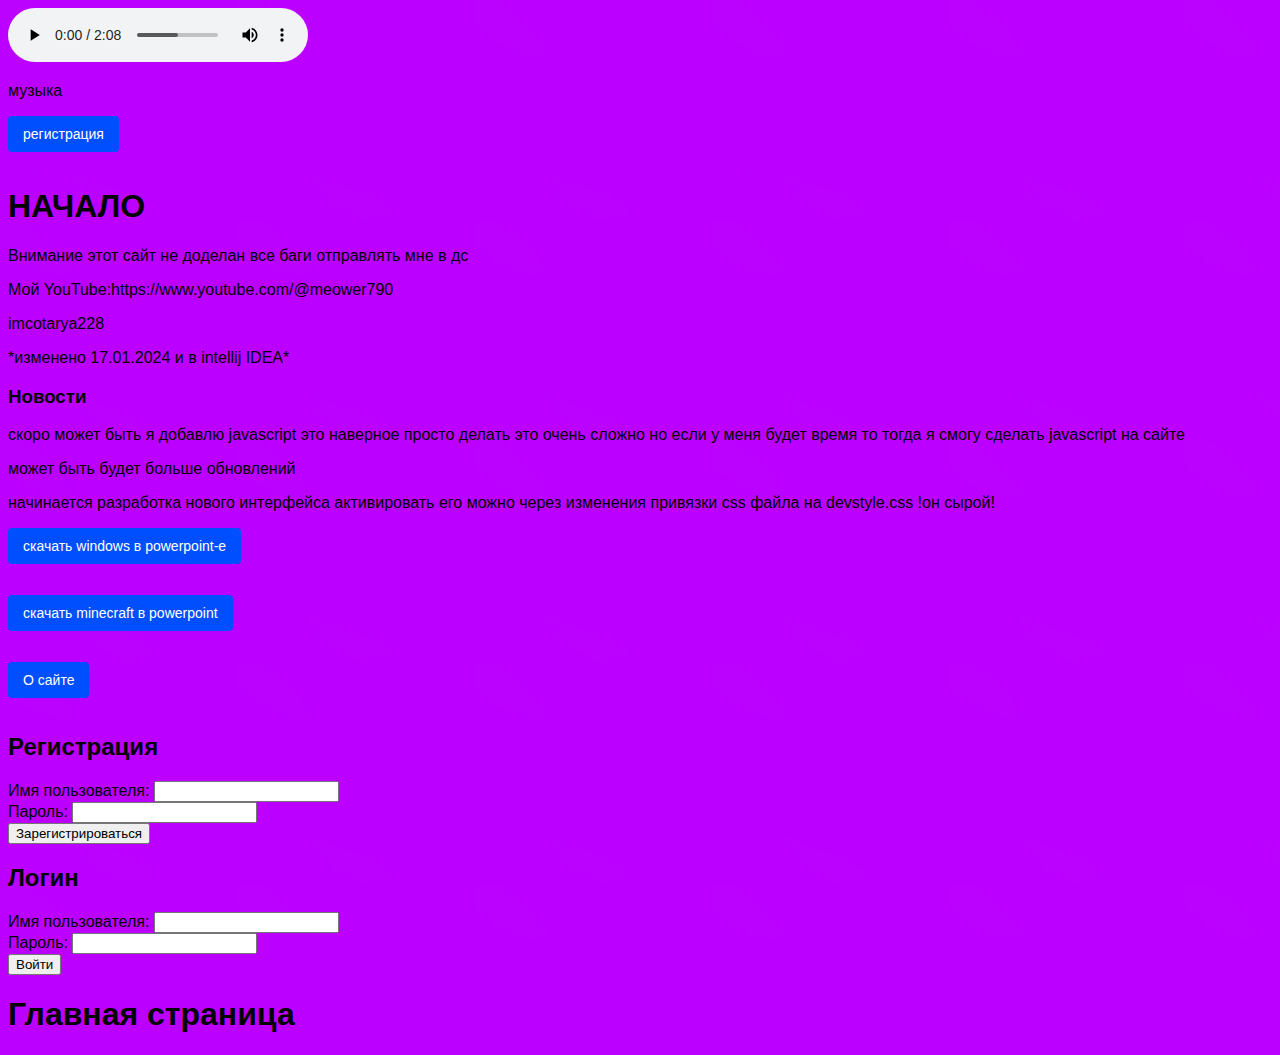
<file: web/index.html>
<!DOCTYPE html>
<html lang="ru">
<head>
    <link rel="shortcut icon" href="images/icon.png" />
    <title>сайт Cotarya228</title>
    <meta http-equiv="Content-Type" content="text/html; charset=utf-8">
    <link href="style.css" rel="stylesheet" type="text/css">
</head>
<body>
<audio controls> <source src="audio_tag/Blank%20Shell.mp3"> Тег audio не поддерживается вашим браузером. <a href="music/Blank%20Shell.mp3">Скачайте музыку</a> </audio>
<p>музыка</p>
<a class="btn" href="register_html.html">регистрация</a>
<h1>НАЧАЛО</h1>
<p>Внимание этот сайт не доделан все баги отправлять мне в дс</p>
<p>Мой YouTube:https://www.youtube.com/@meower790</p>
<p>imcotarya228</p>
<p>*изменено 17.01.2024 и в intellij IDEA*</p>
<h3>Новости</h3>
<p>скоро может быть я добавлю javascript это наверное просто делать это очень сложно но если у меня будет время то тогда я смогу сделать javascript на сайте</p>
<p>может быть будет больше обновлений</p>
<p> начинается разработка нового интерфейса активировать его можно через изменения привязки css файла на devstyle.css !он сырой!</p>
<p> <a class="btn" href="gamedownload/windows%20pptx.rar">скачать windows в powerpoint-е</a></p>
<p> <a class="btn" href="gamedownload/minecraft%20pptx%20demo%20web.rar">скачать minecraft в powerpoint </a> </p>
<a class="btn" href="about.html">О сайте</a>
<h2>Регистрация</h2>
<form>
    <label for="username">Имя пользователя:</label>
    <input type="text" id="username" name="username" required>
    <br>
    <label for="password">Пароль:</label>
    <input type="password" id="password" name="password" required>
    <br>
    <button onclick="register()">Зарегистрироваться</button>
</form>

<h2>Логин</h2>
<form>
    <label for="login_username">Имя пользователя:</label>
    <input type="text" id="login_username" name="login_username" required>
    <br>
    <label for="login_password">Пароль:</label>
    <input type="password" id="login_password" name="login_password" required>
    <br>
    <button onclick="login()">Войти</button>
</form>

<h1>Главная страница</h1>
<p id="user_greeting"></p>

<script>
    function register() {
        let username = document.getElementById("username").value;
        let password = document.getElementById("password").value;
        
        // Отправляем данные на PHP скрипт для регистрации
        fetch('register.php', {
            method: 'POST',
            headers: {
                'Content-Type': 'application/json',
            },
            body: JSON.stringify({ username: username, password: password }),
        })
        .then(response => response.text())
        .then(message => alert(message));
    }

    function login() {
        // Реализация входа
        let username = document.getElementById("login_username").value;
        document.getElementById("user_greeting").innerText = "Вы вошли как: " + username;
    }
</script>
</body>
</html>
</file>
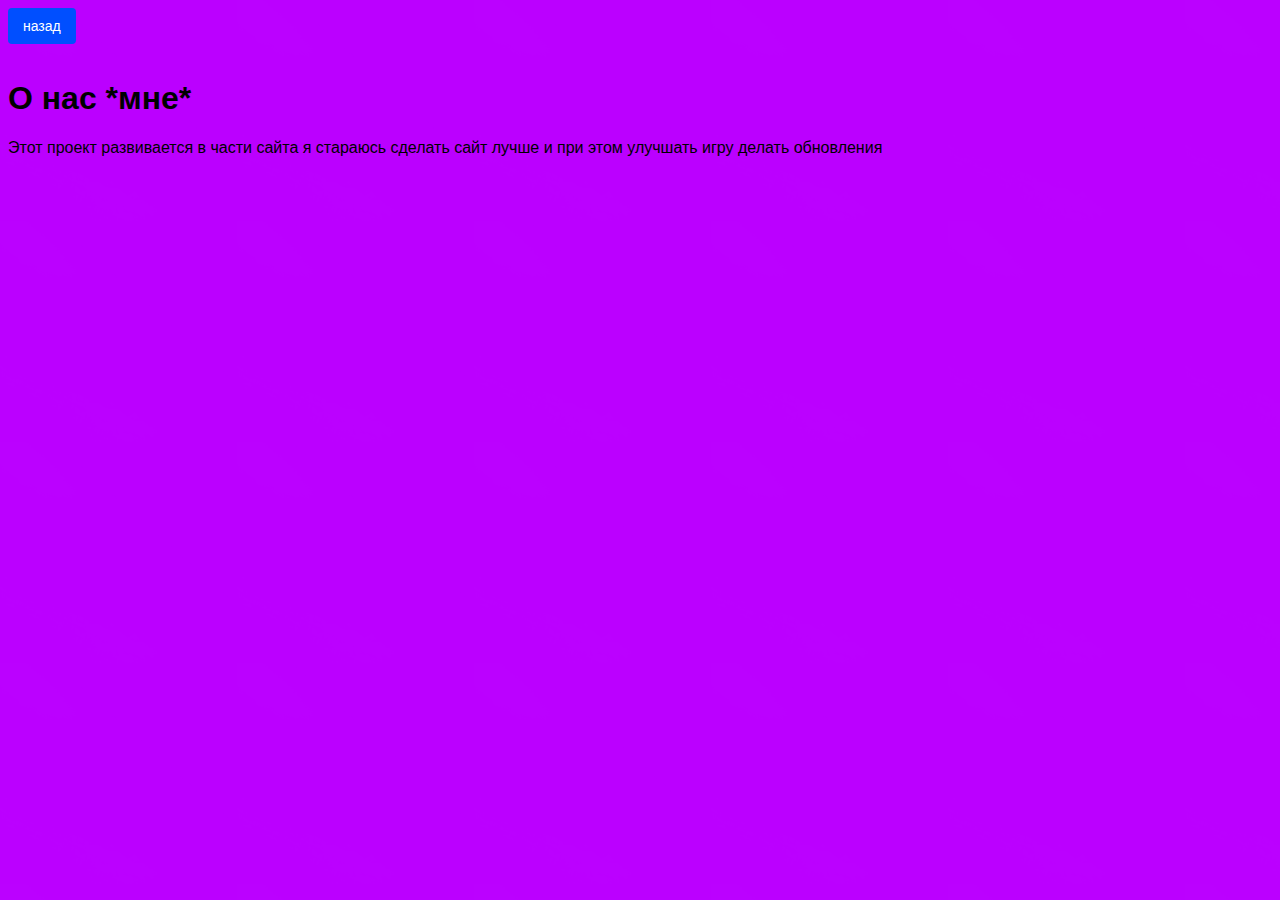
<file: web/about.html>
<!DOCTYPE html>
<html lang="en">
<head>
    <meta charset="UTF-8">
    <link href="style.css" rel="stylesheet" type="text/css">
    <title>About</title>
</head>
<body>
<a class="btn" href="index.html">назад</a>
 <h1>О нас *мне*</h1>
 <p>Этот проект развивается в части сайта я стараюсь сделать сайт лучше и при этом улучшать игру делать обновления</p>
</body>
</html>
</file>
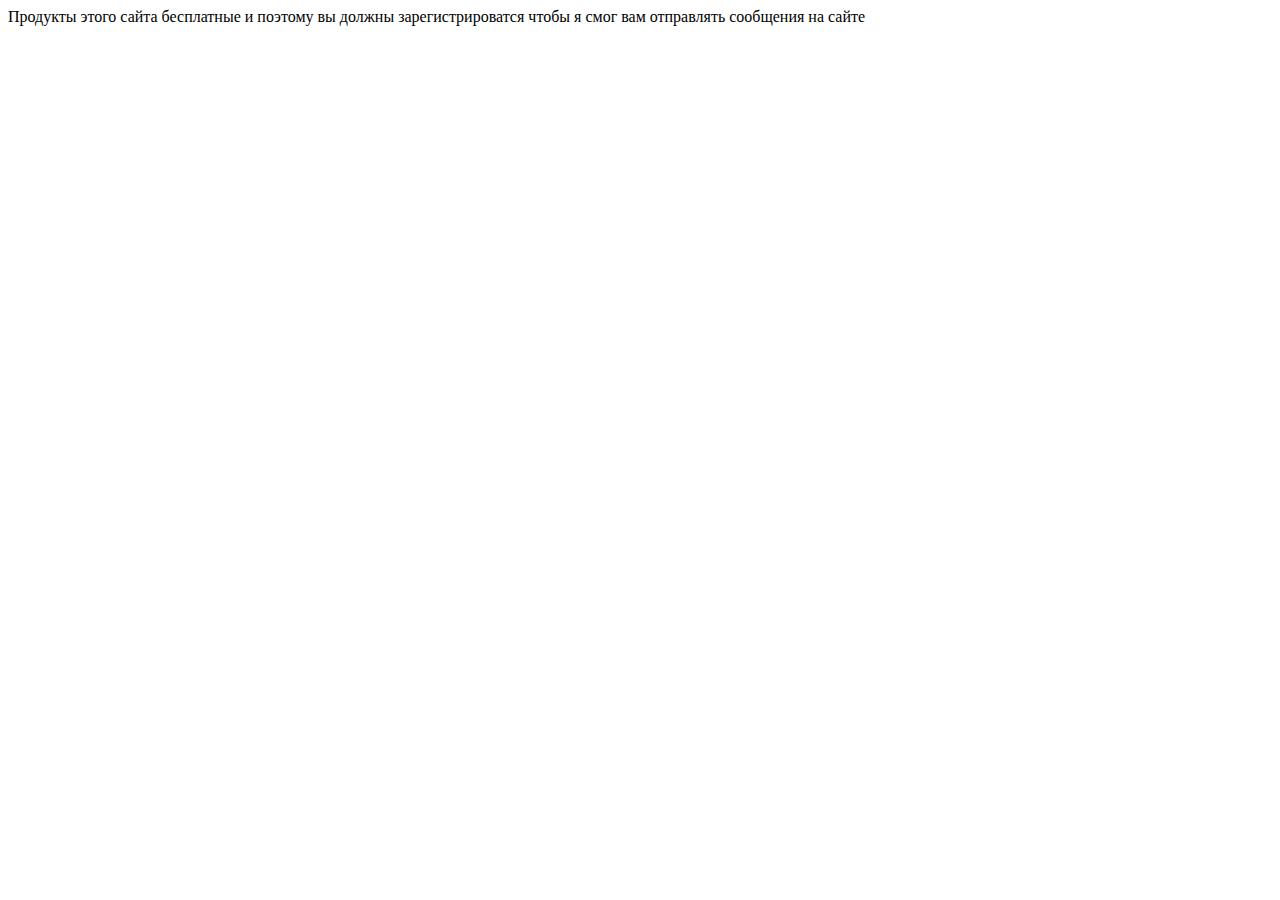
<file: web/reg_lec.html>
<html>
    <head>
        <link rel="shortcut icon" href="images/icon.png" />
        <title>условия регистрации</title>
        <meta http-equiv="Content-Type" content="text/html; charset=utf-8">
    </head>
    <body>
        <p>Продукты этого сайта бесплатные и поэтому вы должны зарегистрироватся
            чтобы я смог вам отправлять сообщения на сайте
        </p>
    </body>
</html>
</file>
<file: web/style.css>
body {
    background: #ffffff url(images/style.png); /* Цвет фона и путь к файлу */
    color: #000000; /* Цвет текста */
}
   body {
    font-family: Verdana, Helvetica, Arial, sans-serif; /*Тут тип шрифта*/
  }
  .btn {
    display: inline-block;	
    box-sizing: border-box;
    padding: 0 15px;
    margin: 0 15px 15px 0;
    outline: none;
    border: none;  
    border-radius: 4px;
    height: 36px;
    line-height: 36px;
    font-size: 14px;
    font-weight: 500;
    text-decoration: none;
    color: #ffffff;
    background-color: #004fff;
    position: relative;
    overflow:hidden;
    vertical-align: top;
    cursor: pointer;
    user-select: none;
    appearance: none;
    touch-action: manipulation; 
    z-index: 1;
  }
  .btn span{
    position: absolute;
    background: #fff;
    transform: translate(-50%, -50%);
    border-radius: 50%;
    pointer-events: none;
    animation: btn_ripples 0.6s linear infinite;
  }
  @keyframes btn_ripples {
    0% {
      width: 0;
      height: 0;
      opacity: 0.5;
    }
    100% {
      width: 1000px;
      height: 1000px;
      opacity: 0;
    }
  }
  .btn:hover {
    box-shadow: 0 1px 2px 0 rgb(26 115 232 / 45%), 0 1px 3px 1px rgb(26 115 232 / 30%);
    background-color: #297be6;
  }
  .btn:active {
    box-shadow: 0 1px 2px 0 rgb(26 115 232 / 45%), 0 2px 6px 2px rgb(26 115 232 / 30%);
    background-color: #1a73e8 !important;
  }
  .btn:focus-visible {
    box-shadow: 0 0 0 3px lightskyblue;
  }
  .btn:disabled {
    pointer-events: none;
    opacity: 0.65;
  }
</file>
